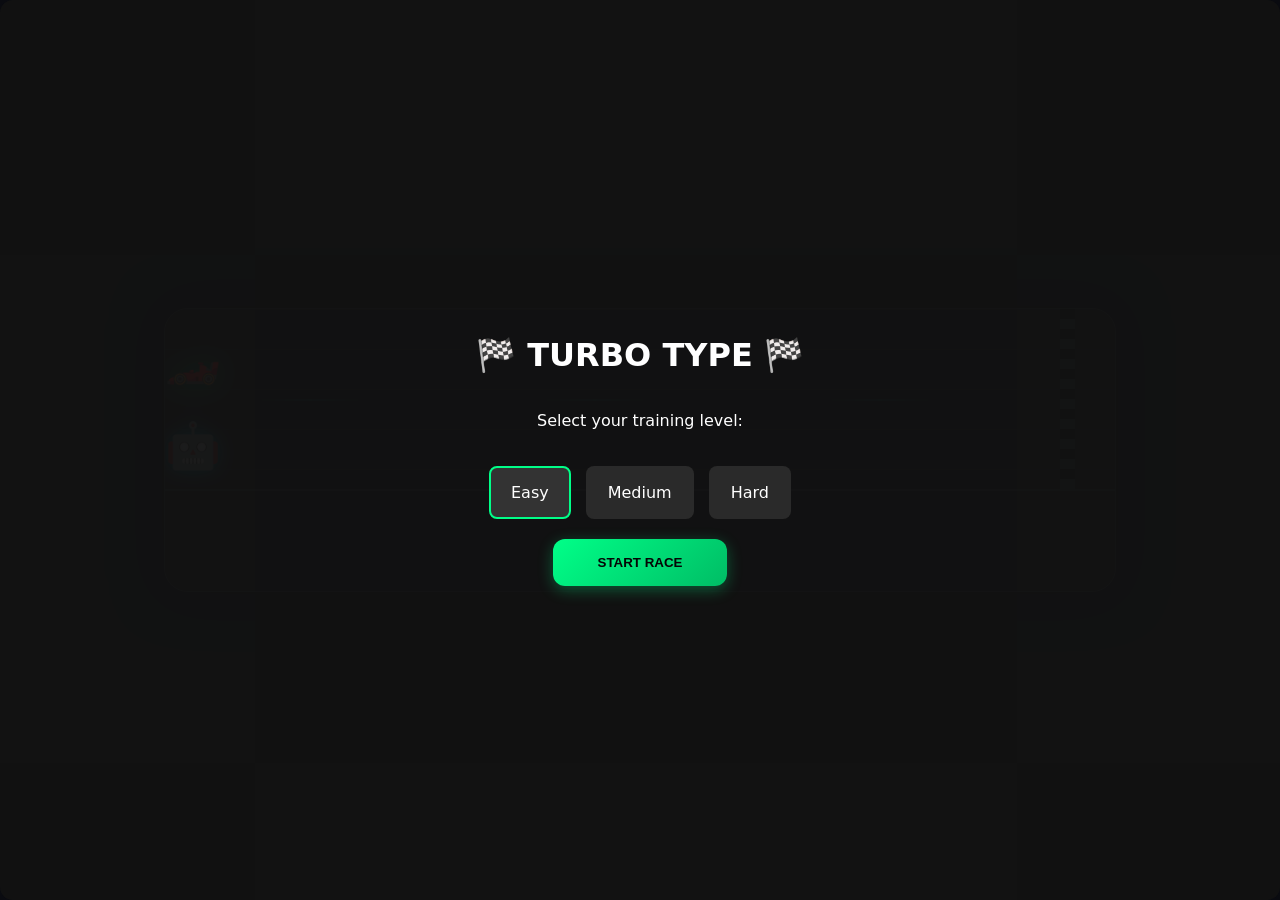
<file: Capstone/Turbo Type/index.html>
<!DOCTYPE html>
<html lang="en">
<head>
    <meta charset="UTF-8">
    <meta name="viewport" content="width=device-width, initial-scale=1.0">
    <title>Turbo Type: City Circuit</title>
    <link rel="stylesheet" href="style.css">
</head>
<body>

    <div id="game-container">
        
        <div id="start-screen" class="screen">
            <h1 class="title">🏁 TURBO TYPE 🏁</h1>
            <p>Select your training level:</p>
            
            <div class="mode-selector">
                <label>
                    <input type="radio" name="difficulty" value="easy" checked> 
                    <span>Easy</span>
                </label>
                <label>
                    <input type="radio" name="difficulty" value="medium"> 
                    <span>Medium</span>
                </label>
                <label>
                    <input type="radio" name="difficulty" value="hard"> 
                    <span>Hard</span>
                </label>
            </div>

            <button id="start-btn">Start Race</button>
        </div>

        <div id="end-screen" class="screen hidden">
            <h1 id="result-message">Race Complete!</h1>
            <div class="stat-box">
                <div class="stat-label">Final WPM</div>
                <div id="final-wpm">0</div>
            </div>
            <button id="restart-btn">Race Again</button>
        </div>

        <div id="race-track">
            <div class="road-line"></div>
            <div class="road-line"></div>
            <div class="road-line"></div>
            <div id="finish-line"></div>
            
            <div id="player-car" class="car">🏎️</div>
            <div id="bot-car" class="car">🤖</div>
        </div>

        <div id="typing-area">
            <div id="text-display">
                </div>
            
            <input type="text" id="hidden-input" autocomplete="off" autofocus>
        </div>

        <div id="hud" class="hidden">
            <div class="stat-box">
                <div class="stat-label">WPM</div>
                <div id="wpm-counter">0</div>
            </div>
            <div class="stat-box">
                <div class="stat-label">Accuracy</div>
                <div id="accuracy-counter">100%</div>
            </div>
        </div>

    </div>

    <script src="script.js"></script>
</body>
</html>
</file>
<file: Capstone/Turbo Type/style.css>
/* --- VARIABLES --- */
:root {
    --gas-green: #00ff88;
    --nitro-blue: #00d4ff;
    --error-red: #ff4757;
    --bg-dark: #0a0b10;
    --panel-bg: #161b22;
    --text-muted: #666;
}

body {
    font-family: 'Segoe UI', system-ui, sans-serif;
    background-color: var(--bg-dark);
    color: white;
    margin: 0;
    display: flex;
    justify-content: center;
    align-items: center;
    height: 100vh;
}

#game-container {
    width: 950px;
    background: var(--panel-bg);
    border-radius: 24px;
    box-shadow: 0 0 50px rgba(0,0,0,0.8);
    overflow: hidden;
    border: 1px solid #30363d;
}

/* --- SCREENS --- */
.screen {
    position: absolute;
    inset: 0;
    background: rgba(18, 18, 18, 0.95);
    display: flex;
    flex-direction: column;
    justify-content: center;
    align-items: center;
    z-index: 100;
    text-align: center;
    border-radius: 13px;
}

.hidden { display: none !important; }

/* Difficulty Selector */
.mode-selector {
    margin: 20px 0;
    display: flex;
    gap: 15px;
}

.mode-selector label {
    background: #2a2a2a;
    padding: 15px 20px;
    border-radius: 8px;
    cursor: pointer;
    border: 2px solid transparent;
    transition: 0.2s;
}

.mode-selector input[type="radio"] { display: none; }

.mode-selector label:has(input:checked) {
    border-color: var(--gas-green);
    background: #333;
}

/* --- RACE TRACK --- */
#race-track {
    height: 180px;
    background: #0d1117;
    position: relative;
    border-bottom: 2px solid #30363d;
    /* Texture for the road */
    background-image: linear-gradient(#161b22 1px, transparent 1px);
    background-size: 100% 40px;
}

.road-line {
    position: absolute;
    height: 2px;
    width: 100px;
    background: linear-gradient(90deg, transparent, rgba(0,212,255,0.2), transparent);
    top: 50%;
    animation: drive 0.8s linear infinite;
}

.road-line:nth-child(1) { left: 10%; }
.road-line:nth-child(2) { left: 40%; }
.road-line:nth-child(3) { left: 70%; }

@keyframes drive {
    from { transform: translateX(1000px); }
    to { transform: translateX(-200px); }
}

.car {
    position: absolute;
    font-size: 2.8rem;
    filter: drop-shadow(0 0 10px rgba(0,0,0,0.5));
    transition: left 0.4s cubic-bezier(0.18, 0.89, 0.32, 1.28);
}

#player-car { top: 25px; filter: drop-shadow(0 0 15px var(--gas-green)); }
#bot-car { top: 110px; filter: drop-shadow(0 0 10px var(--nitro-blue)); opacity: 0.8; }

#finish-line {
    position: absolute;
    right: 40px;
    width: 15px;
    height: 100%;
    background: repeating-linear-gradient(0deg, #30363d, #30363d 10px, #000 10px, #000 20px);
}

/* --- TYPING AREA --- */
#typing-area {
    padding: 50px;
    background: #0d1117;
    text-align: center;
}

#text-display {
    font-family: 'Consolas', 'Monaco', monospace;
    font-size: 2rem;
    line-height: 1.6;
    letter-spacing: 1px;
    word-spacing: 5px;
}

#text-display span {
    color: var(--text-muted);
    transition: 0.1s;
}

.correct { color: var(--gas-green) !important; text-shadow: 0 0 10px var(--gas-green); }
.incorrect { color: var(--error-red) !important; background: rgba(255, 71, 87, 0.2); border-radius: 4px; }

#hidden-input { opacity: 0; position: absolute; }

.current {
    border-bottom: 3px solid var(--nitro-blue);
    color: #fff !important;
}

/* --- HUD & BUTTONS --- */
#hud {
    display: flex;
    justify-content: space-around;
    padding: 25px;
    background: #161b22;
}

#end-screen .stat-box {
    margin-bottom: 40px; /* Adds space below the WPM number */
}

#final-wpm {
    font-size: 5rem; /* Makes the final score big and clear */
    font-weight: 900;
    color: var(--gas-green);
    margin-top: 10px;
}

.stat-box { text-align: center; }
.stat-label { color: var(--text-muted); font-size: 0.7rem; text-transform: uppercase; letter-spacing: 2px; }
.stat-value { font-size: 1.8rem; font-weight: 800; font-variant-numeric: tabular-nums; }

button {
    background: linear-gradient(135deg, #00ff88 0%, #00bd65 100%);
    color: #050505;
    padding: 16px 45px;
    border: none;
    border-radius: 12px;
    font-weight: 900;
    text-transform: uppercase;
    cursor: pointer;
    box-shadow: 0 4px 15px rgba(0, 255, 136, 0.3);
    transition: 0.2s;
}

button:hover { transform: translateY(-2px); box-shadow: 0 6px 20px rgba(0, 255, 136, 0.5); }
</file>
